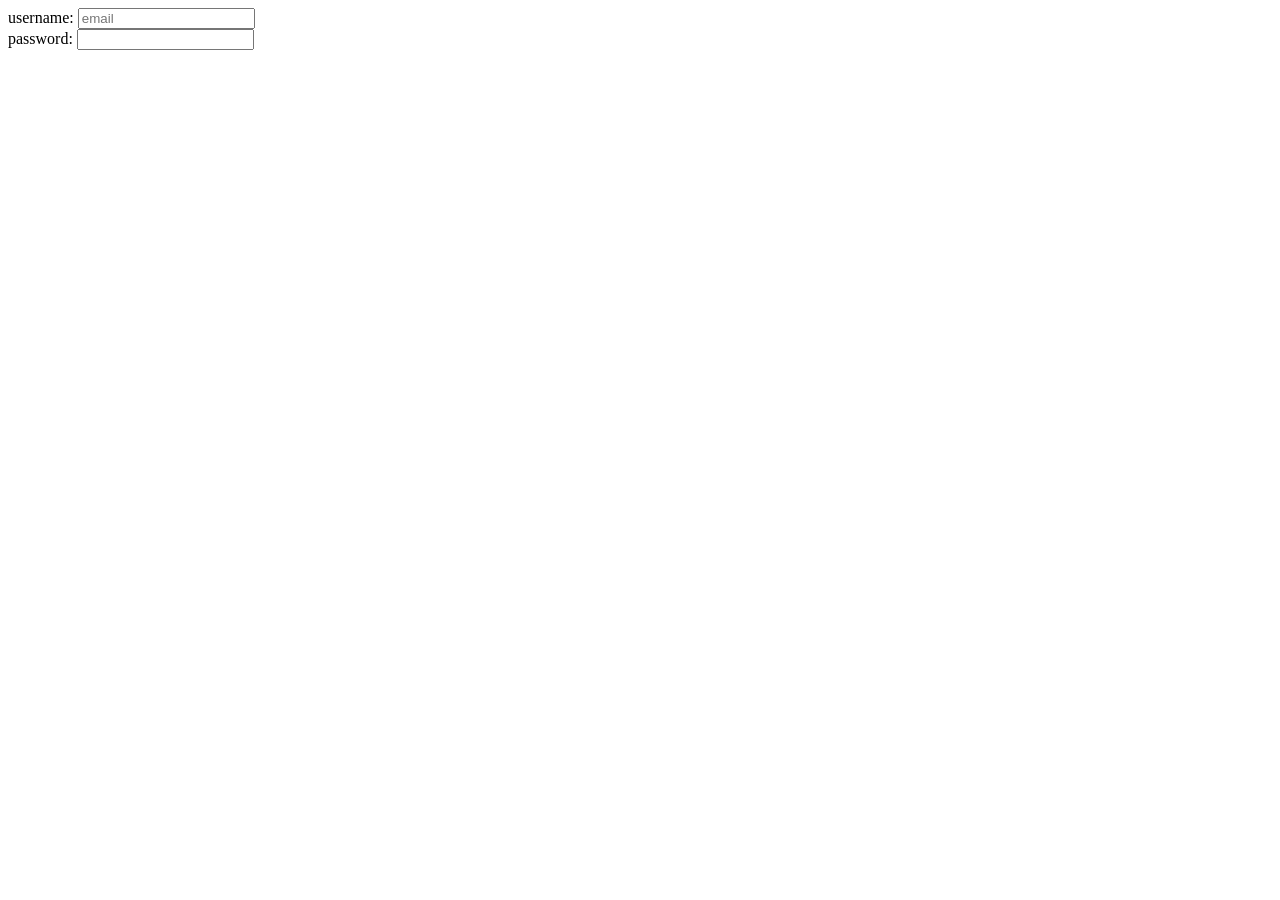
<file: assets/unordered list/forms/index.html>
<!DOCTYPE html>
<html lang="en">
<head>
    <meta charset="UTF-8">
    <meta name="viewport" content="width=, initial-scale=1.0">
    <title>Document</title>
</head>
<body>
    <form>
       username: <input type="text"placeholder="email"> <br>
       password: <input type="password">
    </form>
</body>
</html>
</file>
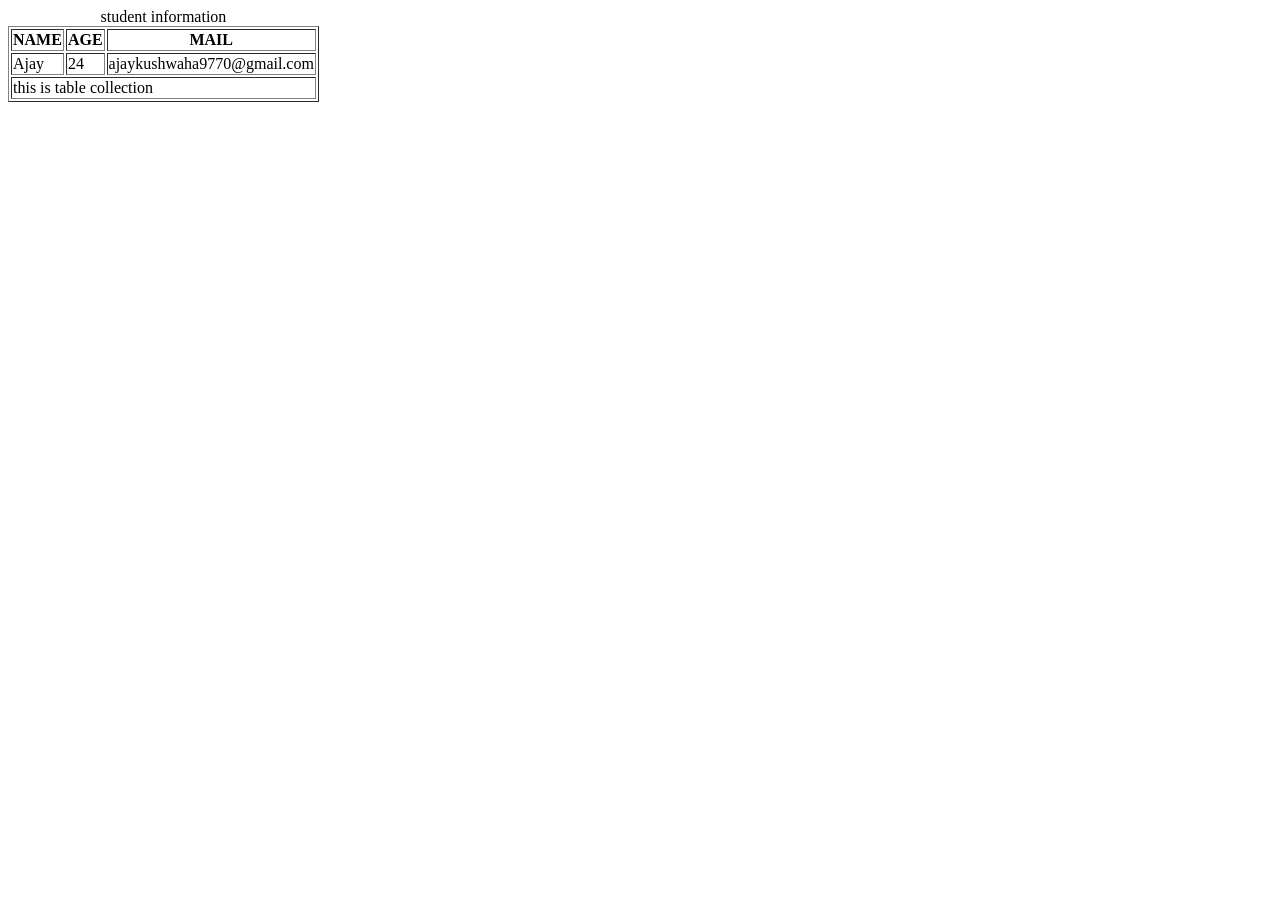
<file: assets/unordered list/tablestag/index.html>
<!DOCTYPE html>
<html lang="en">
<head>
    <meta charset="UTF-8">
    <meta name="viewport" content="width=device-width, initial-scale=1.0">
    <title>Document</title>
</head>
<body>
    <table border="1">
        <caption>student information</caption>
 <tr>
<th>NAME</th>
<TH>AGE</TH>
<TH>MAIL</TH>
</tr>
<tr>
<TD>Ajay</TD>
<TD>24</TD>
<td>ajaykushwaha9770@gmail.com</td>
</tr>
<tr>

    <td colspan="3">this is table collection</td>
</tr>

    </table>
</body>
</html>
</file>
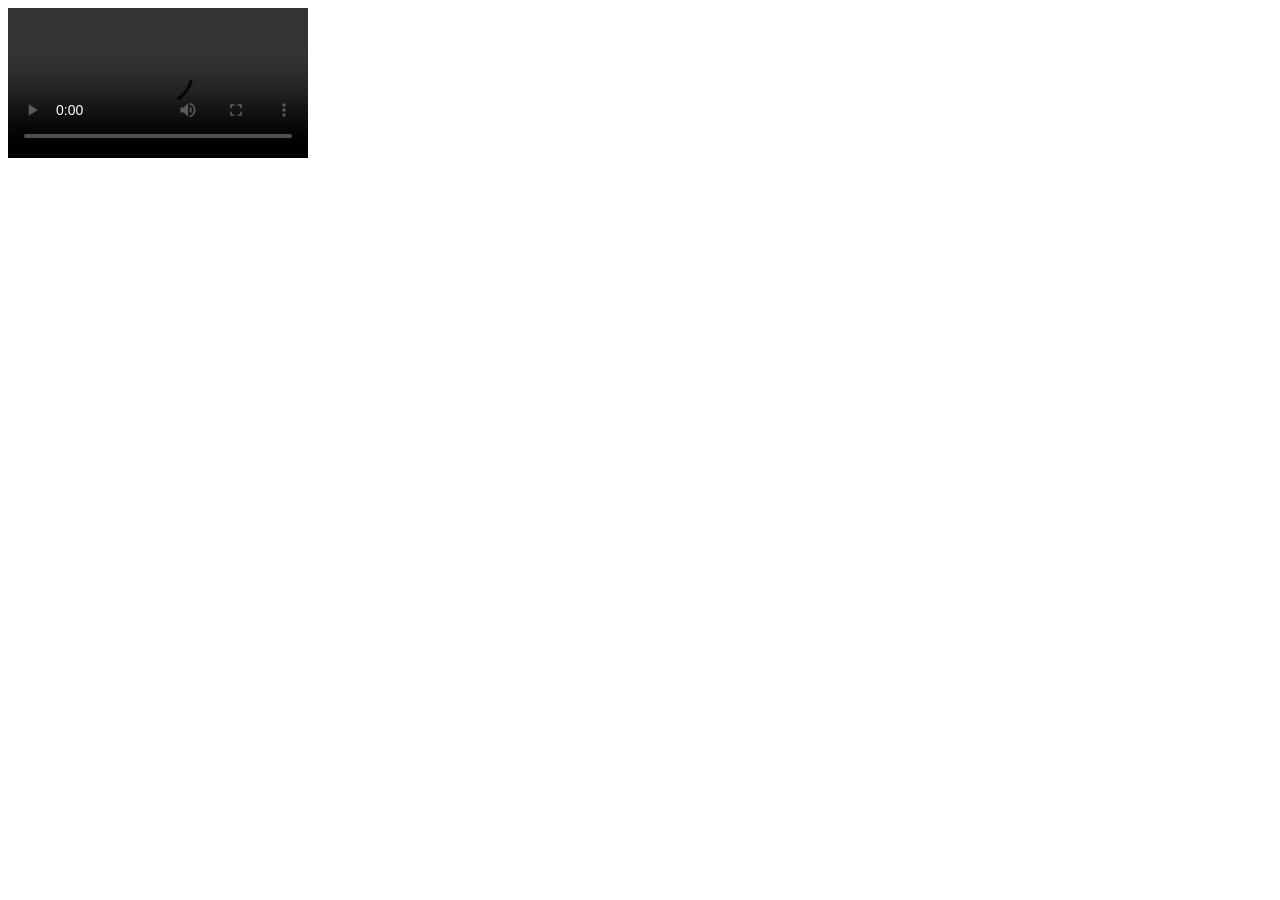
<file: abhi.html>
<!DOCTYPE html>
<html lang="en">
<head>
    <meta charset="UTF-8">
    <meta name="viewport" content="width=device-width, initial-scale=1.0">
    <title>Document</title>
</head>
<body>
    <video src=" c:\Users\ajayk\Downloads\anno.mp4 " alt="sanchite sir scolding"
    height="150px" autoplay controls></video>
</body>
</html>
</file>
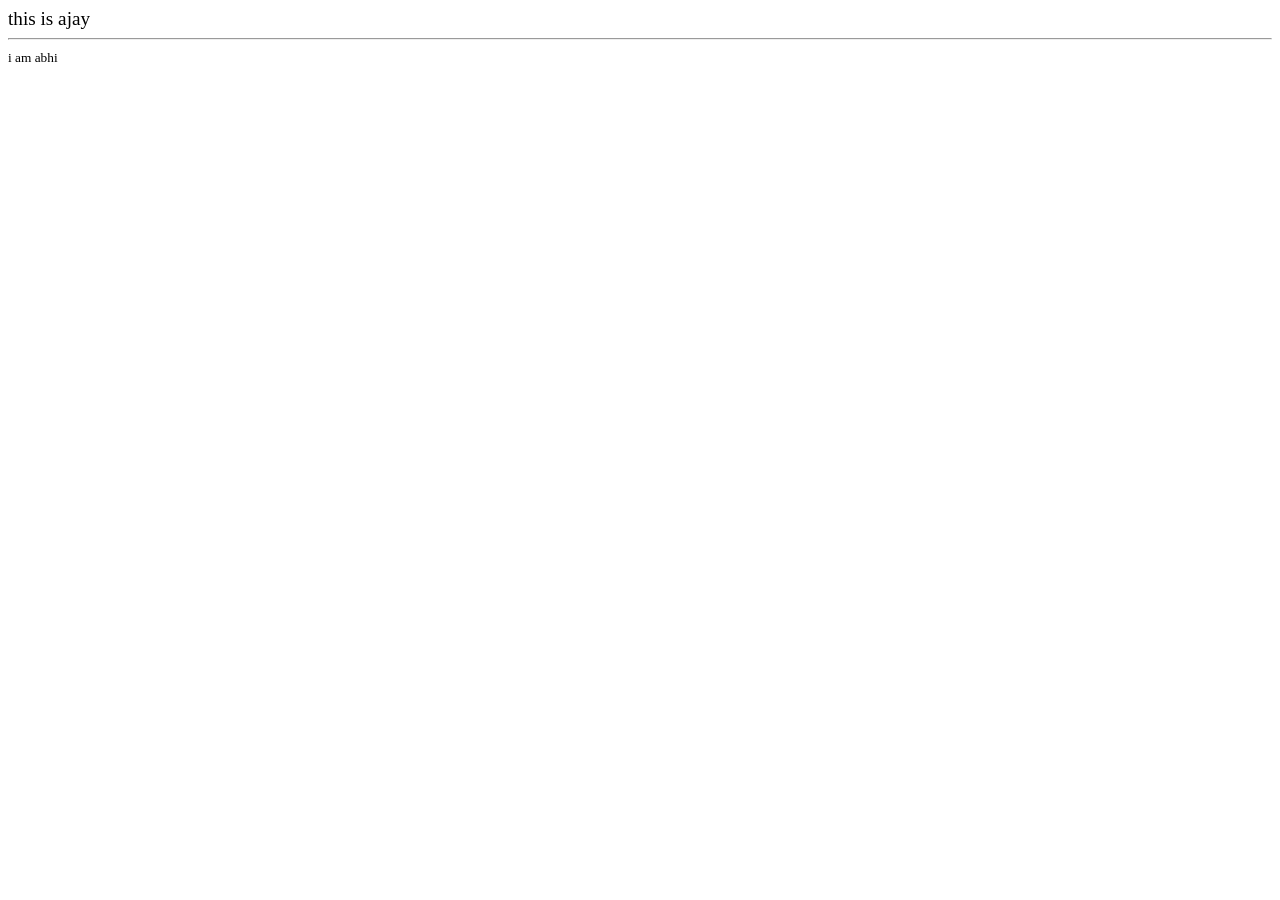
<file: second.html>
<!DOCTYPE html>
<html lang="en">
<head>
    <meta charset="UTF-8">
    <meta name="viewport" content="width=, initial-scale=1.0">
    <title> big small</title>
</head>
<body>
    <big> this is ajay</big><hr>
    <small> i am abhi</small>
    
</body>
</html>
</file>
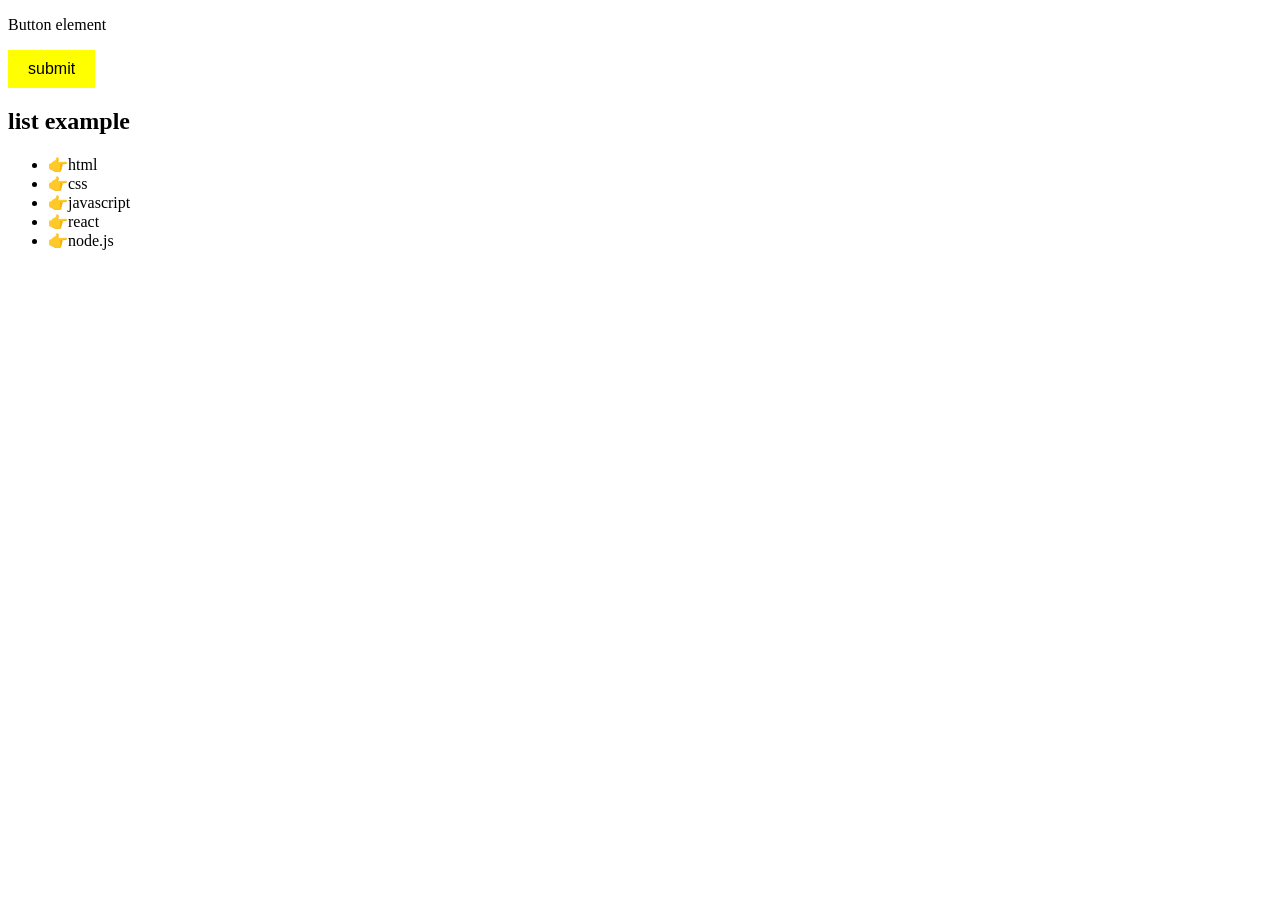
<file: assets/unordered list/tag.html>
<!DOCTYPE html>
<html lang="en">
<head>
    <meta charset="UTF-8">
    <meta name="viewport" content="width=device-width, initial-scale=1.0">
    <link rel="stylesheet" href="stylesheet.css">

    <title>Document</title>
</head>
<body>
   <p> Button element </p>
   <button>submit</button>

   <h2>list example</h2>
   <ul>
       <li>html </li>
       <li>css</li>
       <li>javascript</li>
       <li>react</li>
       <li>node.js</li>
       
   </ul>
</body>
</html>
</file>
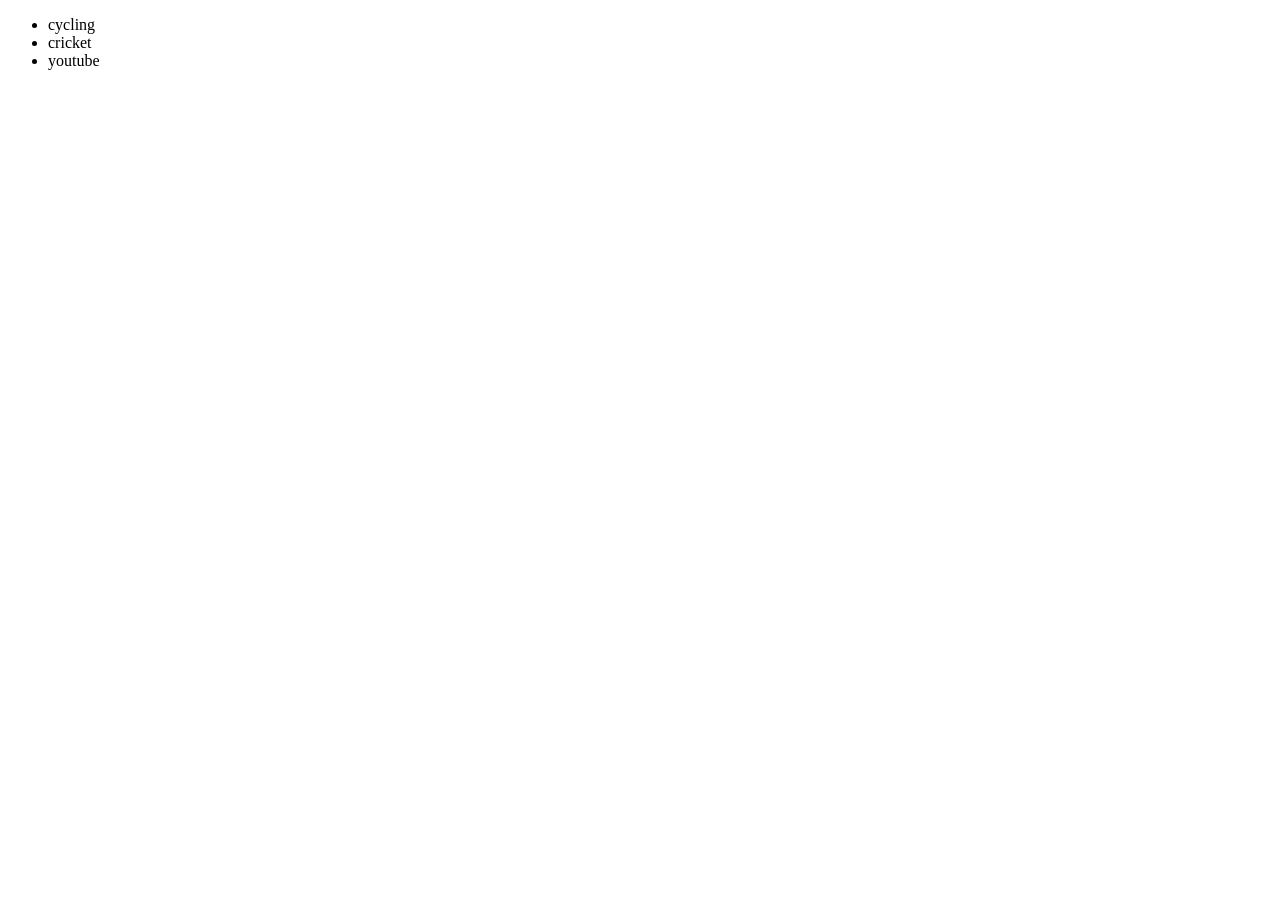
<file: assets/unordered list/ul.html>
<!DOCTYPE html>
<html lang="en">
<head>
    <meta charset="UTF-8">
    <meta name="viewport" content="width=device-width, initial-scale=1.0">
    <title>Document</title>
</head>
<body><ul>

    <li>cycling</li>
    <li>cricket</li>
    <li>youtube</li>
</ul>
    
</body>
</html>
</file>
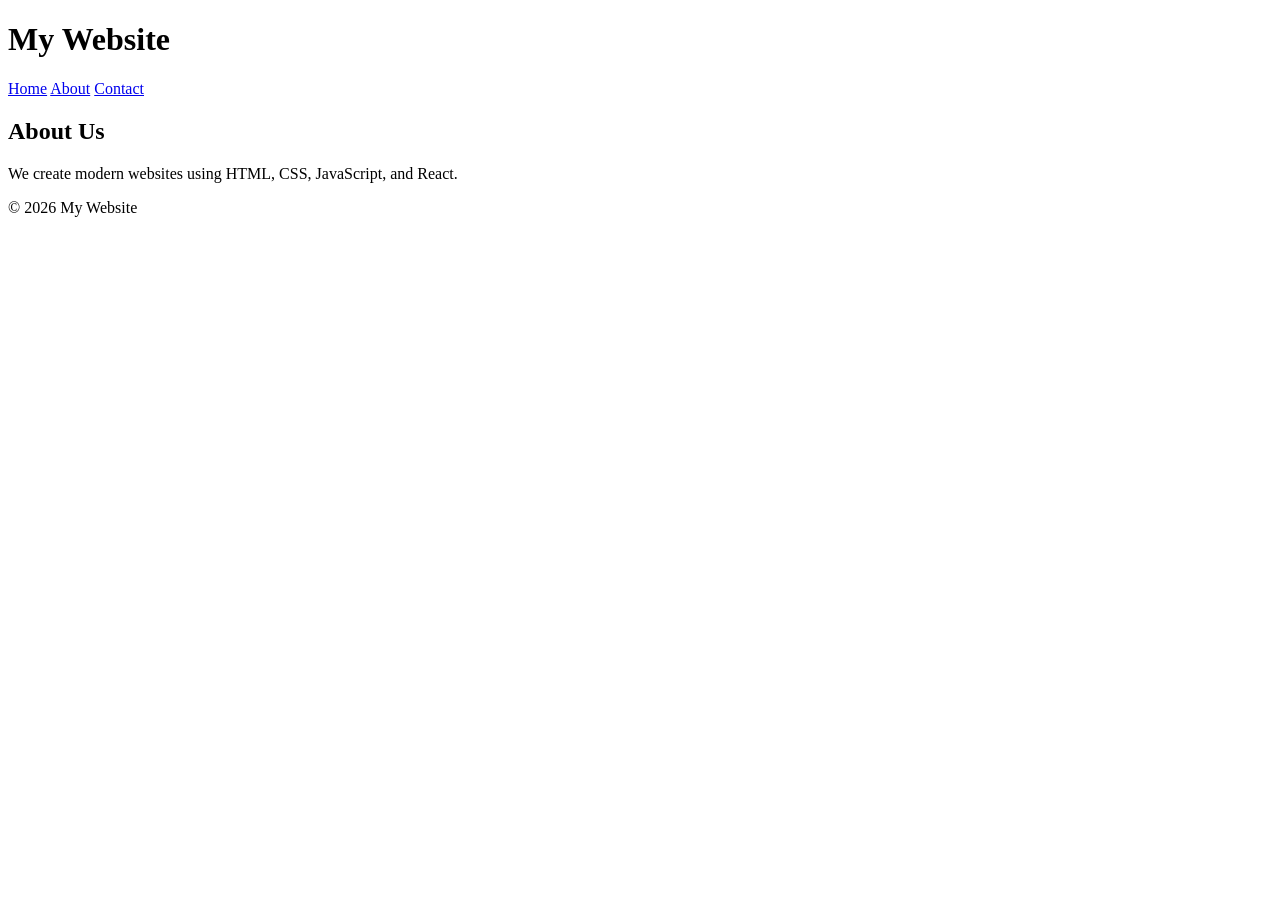
<file: assets/unordered list/forms/2026/top.html>
<!DOCTYPE html>
<html>
<head>
    <title>Semantic HTML Example</title>
</head>
<body>

<header>
    <h1>My Website</h1>
</header>

<nav>
    <a href="#">Home</a>
    <a href="#">About</a>
    <a href="#">Contact</a>
</nav>

<main>
    <section>
        <h2>About Us</h2>
        <article>
            <p>We create modern websites using HTML, CSS, JavaScript, and React.</p>
        </article>
    </section>
</main>

<footer>
    <p>&copy; 2026 My Website</p>
</footer>

</body>
</html>
</file>
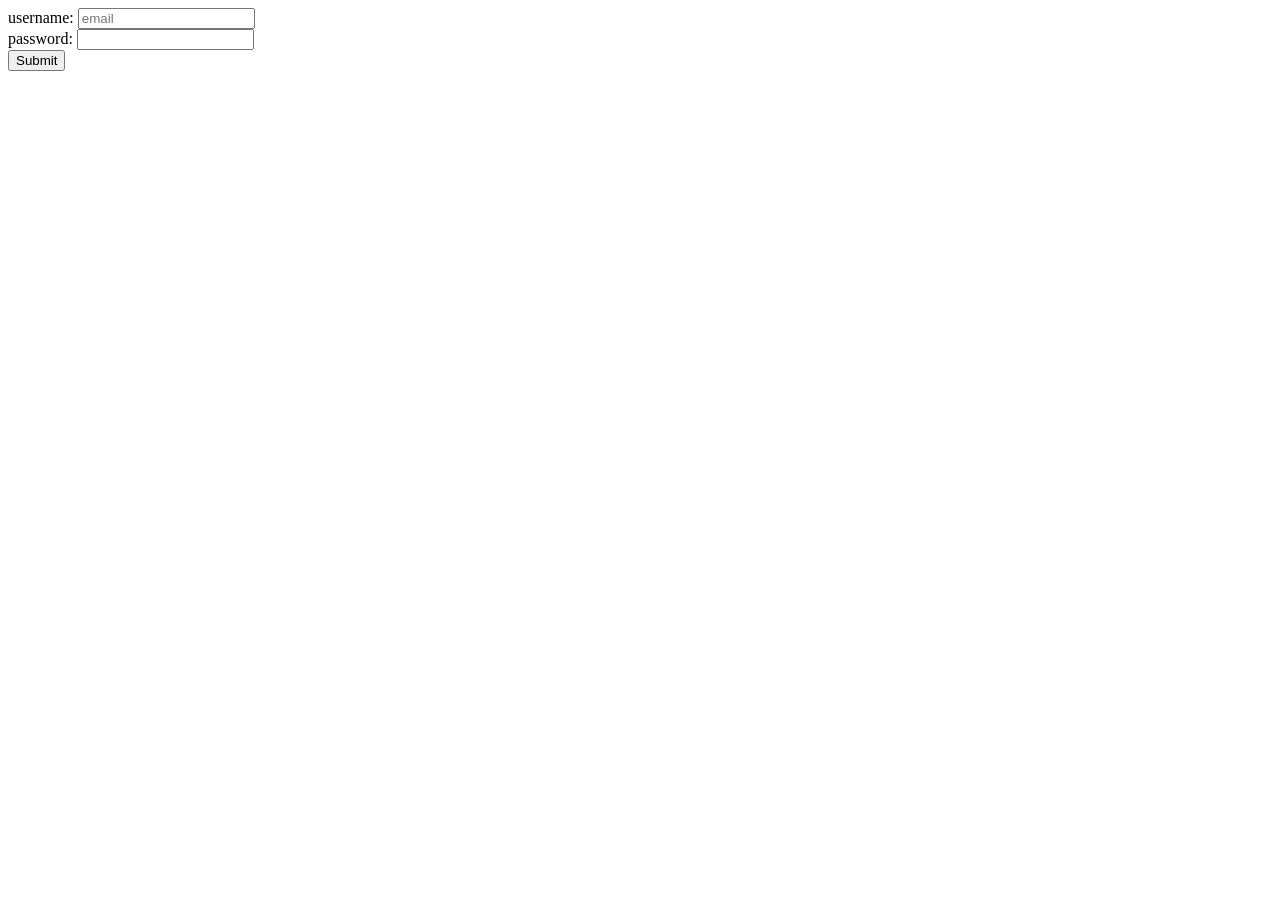
<file: assets/unordered list/forms/inputbasic/first.html>
<!DOCTYPE html>
<html lang="en">
<head>
    <meta charset="UTF-8">
    <meta name="viewport" content="width=device-width, initial-scale=1.0">
    <title>Document</title>
</head>
<body>
    <form>
       username: <input type="name"placeholder ="email" id=""><br>
       password: <input type="password" name="" id=""><br>
       <input type="submit" name="" id="">
    </form>
</body>
</html>
</file>
<file: assets/unordered list/stylesheet.css>
button{
    padding:10px 20px;
    background-color:yellow;
    border:none;
    font-size:16px;
    cursor:pointer;


}
button:hover{
    background-color:orange;
    color:wheat;


}
li::before{ 
    content:"👉";
    color: green;
    
}
button ::after{
    content:"✅";
    color: green;
    
}
</file>
